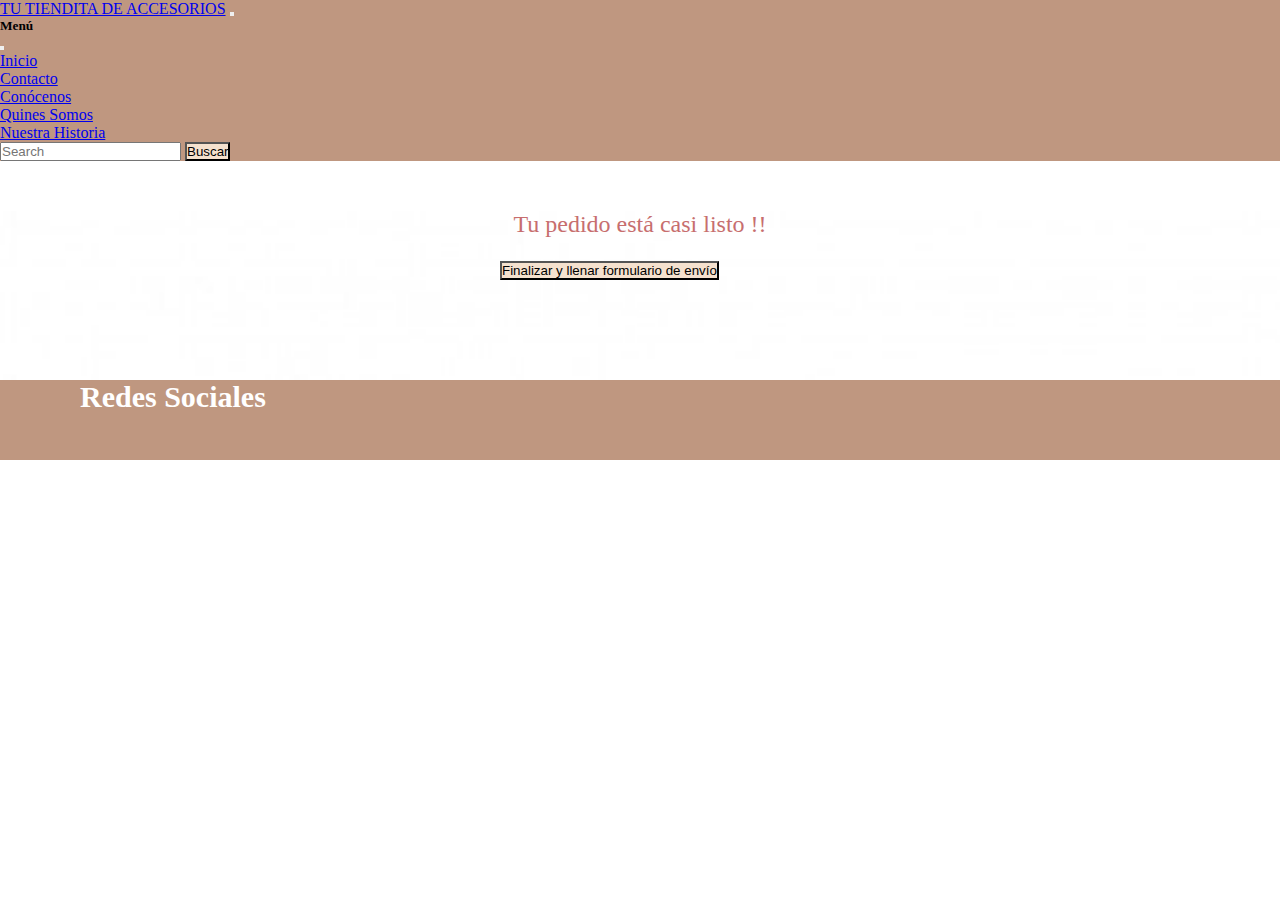
<file: compra.html>
<!DOCTYPE html>
<html lang="en">
<head>
    <meta charset="UTF-8">
    <meta http-equiv="X-UA-Compatible" content="IE=edge">
    <meta name="viewport" content="width=device-width, initial-scale=1.0">
    <title>Finalizar Compra </title>
    <link href="https://cdn.jsdelivr.net/npm/bootstrap@5.1.3/dist/css/bootstrap.min.css" rel="stylesheet" integrity="sha384-1BmE4kWBq78iYhFldvKuhfTAU6auU8tT94WrHftjDbrCEXSU1oBoqyl2QvZ6jIW3" crossorigin="anonymous">
    <link rel="stylesheet" href="./css/estilos.css">
</head>
<body>
     <!--nav-->
     <div id="navegador"> </div>
    <main>
        <!--mensaje de finalización compra-->
        <div id="finalizandoCompra"></div>

        <button type="button" onclick=finalCompra() class="btn btn-formu">Finalizar y llenar formulario de envío</button>
        <div id="formularioCompra"></div>
    </main>

    <footer>
        <div class="Redes">
            <h3 class="Redes">Redes Sociales</h3>
        </div>
      
      <div class="iconos">
        <i class="bi bi-facebook"></i>
        <i class="bi bi-instagram"></i>
        <i class="bi bi-youtube"></i>
      </div>

     </footer> 
     <script src="https://cdn.jsdelivr.net/npm/bootstrap@5.1.3/dist/js/bootstrap.bundle.min.js" integrity="sha384-ka7Sk0Gln4gmtz2MlQnikT1wXgYsOg+OMhuP+IlRH9sENBO0LRn5q+8nbTov4+1p" crossorigin="anonymous"></script>
    <script src="./js/nav.js" ></script>
    <script src="./js/compra.js"></script>
</body>
</html>
</file>
<file: css/estilos.css>
/*
.comentario3   {
    text-align: center;
    font-size: 28px;
    color: rgb(199, 110, 110);
    height: 100px;
    align-content: center;
}*/

@import url('https://fonts.googleapis.com/css2?family=Edu+VIC+WA+NT+Beginner&display=swap');

*{
    margin: 0;
    padding: 0;
}
.navbar{
    background-color: #bf9780;
}
.card{
    display: flex;
    justify-content: center;
    text-align: center;
}
.totalCompra{
    
    text-align: center;
}
.card img{
    width: 80%;
    margin-top: 10px;
}
.carro{
    width: 1000px;
    margin-left: 200px;
    margin-top: 100px;
    background-color: #d8af97;
}
.producto-carro{
    display: flex;
    align-items: center;
    
}
.contenido-carro{
    margin: 20px;
    width: 90px;
    width: 180px;
}
.img-carro{
    height: 70px;
    width: 70px;

}
.btn{
    background-color: #f5e1ce;
}
main{
    background-image: url(../multimedia/Fondo.jpg);
    background-repeat: no-repeat;
    background-size: cover;
}
.titulo1 {
    text-align: center;
    color: rgb(199, 110, 110);
    height: 80px;
}
.elec-comunas{
    text-align: center;
    color: rgb(199, 110, 110);
    height: 80px;
    height: 150px; 
}
#comunas{
    list-style: none;
}
h4{
    color:rgb(199, 110, 110) ;
    margin-left: 50px;
}
footer{
    background-color:#bf9780;
    color: white;
    height: 80px;
}
.Redes{
    font-size: 30px;
    margin-left: 40px ;
}
.iconos{
    display: flex;
    justify-content:space-around;
    
}
.masOpciones{
    height: 150px;
}
.btn-extra{
    display: flex;
    justify-content: center;
}
.boton-extra{
    background-color:#bf9780 ;
}
.compra-concretada{
    display: inline-block;
    justify-content: center;
    height: 100px;
    text-align: center;
    
}
#finalizandoCompra{
    height: 50px;
    margin-top: 50px;
    text-align: center;
    font-size: 24px;
    color: rgb(199, 110, 110);
}
.btn-formu{
    margin-left: 500px;
    margin-bottom: 100px;
}
.formu{
  margin: 0 auto;
  display: flex;
  flex-direction: column;
  justify-content: center;
  max-width: 500px;
  padding: .5rem;
}
</file>
